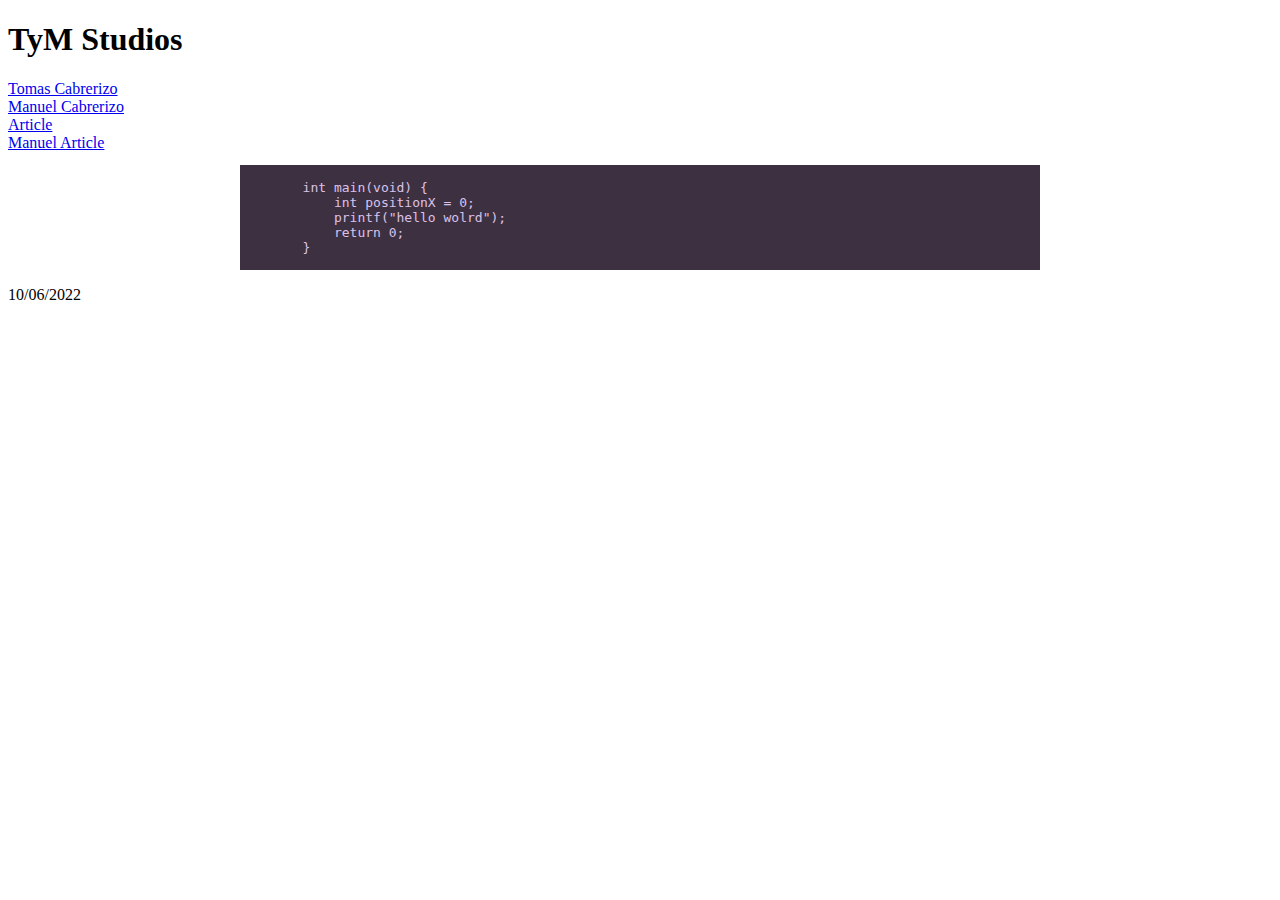
<file: index.html>
<!DOCTYPE html>
<html lang="en">
<head>
    <title>tymstudios</title>
    <meta name="viewport" content="width=device-width, initial-scale=1.0"> 
    <link rel="stylesheet" type="text/css" href="style.css">
</head>

<header>
    <h1>TyM Studios</h1>
</header>

<body>
    <a href="users/tomascabrerizo">Tomas Cabrerizo</a><br>
    <a href="users/manuelcabrerizo">Manuel Cabrerizo</a><br>
    <a href="article.html">Article</a><br>
    <a href="manuArticle.html"> Manuel Article</a><br>

    <div style="width:800px; margin:0 auto; background-color: rgb(61, 49, 65); color: rgb(220, 193, 233);">
    <pre><code>
        int main(void) {
            int positionX = 0;
            printf("hello wolrd");
            return 0;
        }
    </pre></code>
    </div>
</body>

<footer>

</footer>
    <p>10/06/2022</p>
</html>
</file>
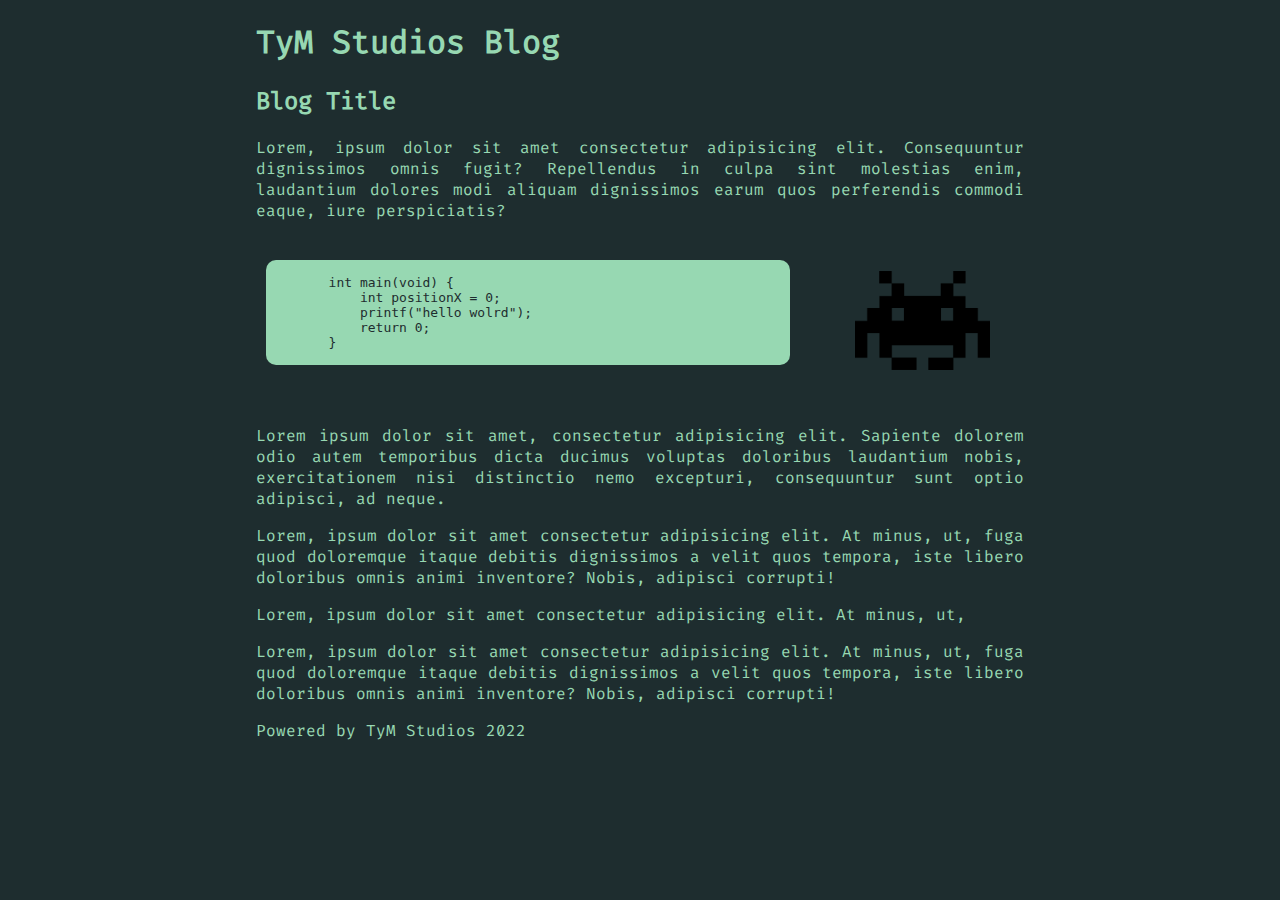
<file: article.html>
<!DOCTYPE html>
<html lang="en">
<head>
  <meta charset="UTF-8">
  <meta http-equiv="X-UA-Compatible" content="IE=edge">
  <meta name="viewport" content="width=device-width, initial-scale=1.0">
  <title>Article</title>


  <link rel="stylesheet" type="text/css" href="style.css">
</head>

<header>
  <h1>TyM Studios Blog</h1>
</header>

<body class="main">
  <h2>Blog Title</h2>
  <p class="text">Lorem, ipsum dolor sit amet consectetur adipisicing elit. Consequuntur dignissimos omnis fugit? Repellendus in culpa sint molestias enim, laudantium dolores modi aliquam dignissimos earum quos perferendis commodi eaque, iure perspiciatis?</p>
  
  <div class="container">
    <div class="left" style="width: 70%;">
      <pre class="code"><code>
        int main(void) {
            int positionX = 0;
            printf("hello wolrd");
            return 0;
        }
      </pre></code>
    </div>
    <div class="right" style="width: 30%;">
      <img class="img" src="img/test.png" alt="test image">
    </div>
  </div>

  <p class="text">Lorem ipsum dolor sit amet, consectetur adipisicing elit. Sapiente dolorem odio autem temporibus dicta ducimus voluptas doloribus laudantium nobis, exercitationem nisi distinctio nemo excepturi, consequuntur sunt optio adipisci, ad neque.</p>
  <p class="text">Lorem, ipsum dolor sit amet consectetur adipisicing elit. At minus, ut, fuga quod doloremque itaque debitis dignissimos a velit quos tempora, iste libero doloribus omnis animi inventore? Nobis, adipisci corrupti!</p>
  <p class="text">Lorem, ipsum dolor sit amet consectetur adipisicing elit. At minus, ut, </p>
  <p class="text">Lorem, ipsum dolor sit amet consectetur adipisicing elit. At minus, ut, fuga quod doloremque itaque debitis dignissimos a velit quos tempora, iste libero doloribus omnis animi inventore? Nobis, adipisci corrupti!</p>

</body>

<footer>
  <p>Powered by TyM Studios 2022</p>
</footer>

</html>
</file>
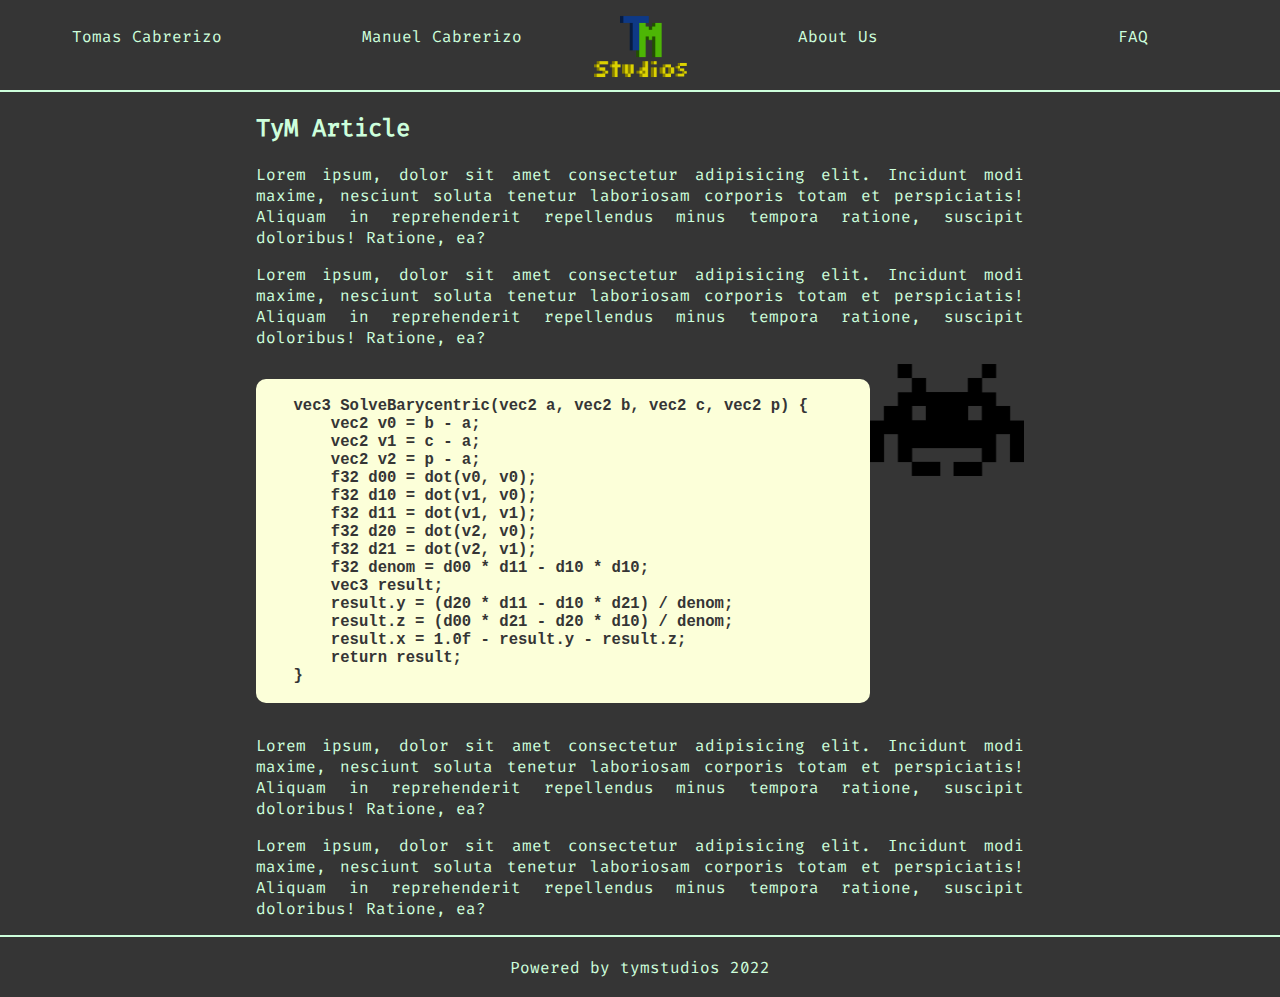
<file: manuArticle.html>
<!DOCTYPE html>
<html lang="en">
<head>
  <meta charset="UTF-8">
  <meta http-equiv="X-UA-Compatible" content="IE=edge">
  <meta name="viewport" content="width=device-width, initial-scale=1.0">
  <title>Article</title>
  <link rel="stylesheet" type="text/css" href="style2.css">
</head>


<body>
    <header>
        <a href="./users/tomascabrerizo.html">
        <p class="headerItem">Tomas Cabrerizo</p>
        </a>
        <a href="./users/manuelcabrerizo.html">
        <p class="headerItem">Manuel Cabrerizo</p>
        </a>
        <a href="./index.html">
            <img class="headerImage" src="./img/tym.png" alt="logo">
            </a>
        <p class="headerItem">About Us</p>
        <p class="headerItem">FAQ</p>
    </header>
    <div class="container">
        <h2>TyM Article</h2>
        <p>
            Lorem ipsum, dolor sit amet consectetur adipisicing elit. Incidunt modi maxime,
            nesciunt soluta tenetur laboriosam corporis totam et perspiciatis! Aliquam
            in reprehenderit repellendus minus tempora ratione, suscipit doloribus! Ratione, ea?
        </p>
        <p>
            Lorem ipsum, dolor sit amet consectetur adipisicing elit. Incidunt modi maxime,
            nesciunt soluta tenetur laboriosam corporis totam et perspiciatis! Aliquam
            in reprehenderit repellendus minus tempora ratione, suscipit doloribus! Ratione, ea?
        </p>
        <div class="floatLeft">
        <pre><code>
    vec3 SolveBarycentric(vec2 a, vec2 b, vec2 c, vec2 p) {
        vec2 v0 = b - a;
        vec2 v1 = c - a;
        vec2 v2 = p - a;
        f32 d00 = dot(v0, v0);
        f32 d10 = dot(v1, v0);
        f32 d11 = dot(v1, v1);
        f32 d20 = dot(v2, v0);
        f32 d21 = dot(v2, v1);
        f32 denom = d00 * d11 - d10 * d10;
        vec3 result; 
        result.y = (d20 * d11 - d10 * d21) / denom;
        result.z = (d00 * d21 - d20 * d10) / denom;
        result.x = 1.0f - result.y - result.z;
        return result;
    }
        </code></pre>
        <img class="imgClass" width="100px" height="100px" src="img/test.png" alt="test image">
        </div>
        <p>
            Lorem ipsum, dolor sit amet consectetur adipisicing elit. Incidunt modi maxime,
            nesciunt soluta tenetur laboriosam corporis totam et perspiciatis! Aliquam
            in reprehenderit repellendus minus tempora ratione, suscipit doloribus! Ratione, ea?
        </p>
        <p>
            Lorem ipsum, dolor sit amet consectetur adipisicing elit. Incidunt modi maxime,
            nesciunt soluta tenetur laboriosam corporis totam et perspiciatis! Aliquam
            in reprehenderit repellendus minus tempora ratione, suscipit doloribus! Ratione, ea?
        </p>
    </div>
    <footer>Powered by tymstudios 2022</footer>
</body>


</html>
</file>
<file: style.css>
@font-face {
  font-family: fira_font;
  src: url(./fonts/FiraCode-Regular.ttf);
}

:root {
  --red_color:    #eb5e55;
  --purple_color: #7f7caf;
  --green_color:  #97d8b2;
  --black_color:  #1e2d2f;
  --light_green:  #f1fec6;
}


.main {
  background-color: var(--black_color);
  color: var(--green_color);
  margin: auto;
  width: 60%;
  font-family: fira_font;
}

.container {
  overflow: hidden;
  padding: 10px;
}

.left {
  float: left;
  text-align: left;
  width: 50%;
}

.right {
  float: right;
  text-align: right;
  width: 50%;
}

.code {
  background-color: var(--green_color);
  color: var(--black_color);
  border-radius: 10px;

  overflow:scroll;

  width: 100%;
}

.img {
  width: 60%;
  height: auto;
  margin: 24px;
}

.text {
  text-align: justify;
}
</file>
<file: style2.css>
@font-face {
    font-family: fira_font;
    src: url(./fonts/FiraCode-Regular.ttf);
}
  
  :root {
    --red_color:    #eb5e55;
    --purple_color: #7f7caf;
    --green_color:  #cdffdc;
    --black_color:  #353535;
    --light_green:  #fcffd9;
}


body {
    background-color: var(--black_color);
    margin: 0;
    font-family: fira_font;
}

header {
    width:100%;
    height: 80px;
    color: var(--green_color);
    border-bottom: 2px solid var(--green_color);
    margin-top: 10px;
    margin-left: 0;
    margin-right: 0;
    margin-bottom: o;
    
  }
  
footer{
    width:100%;
    height: 40px;
    color: var(--green_color);
    text-align: center;
    border-top: 2px solid var(--green_color);
    margin: 0;
    padding-top: 20px;
    overflow: hidden;


}
a {
    text-decoration: none;
    color: var(--green_color);
}
.headerImage {
    width: 8%;
    float: left;
    position: relative;
    text-align: center;
}
.headerItem {
    text-align: center;
    width: 23%;
    float: left;
    position: relative;
}

.container {
    width: 60%;
    margin: auto;
    text-align: justify;
    color: var(--green_color);
}

.floatLeft {
    overflow: hidden;
}

pre {
    border-radius: 10px;
    font-size: larger;
    background-color: var(--light_green);
    color: var(--black_color);
    float: left;
    position: relative;
    width: 80%;
    height: auto;
    font-weight: bold;
    overflow:scroll;
    overflow-y: hidden;
}

.imgClass {
    float: left;
    position: relative;
    width: 20%;
    height: auto;
}
</file>
